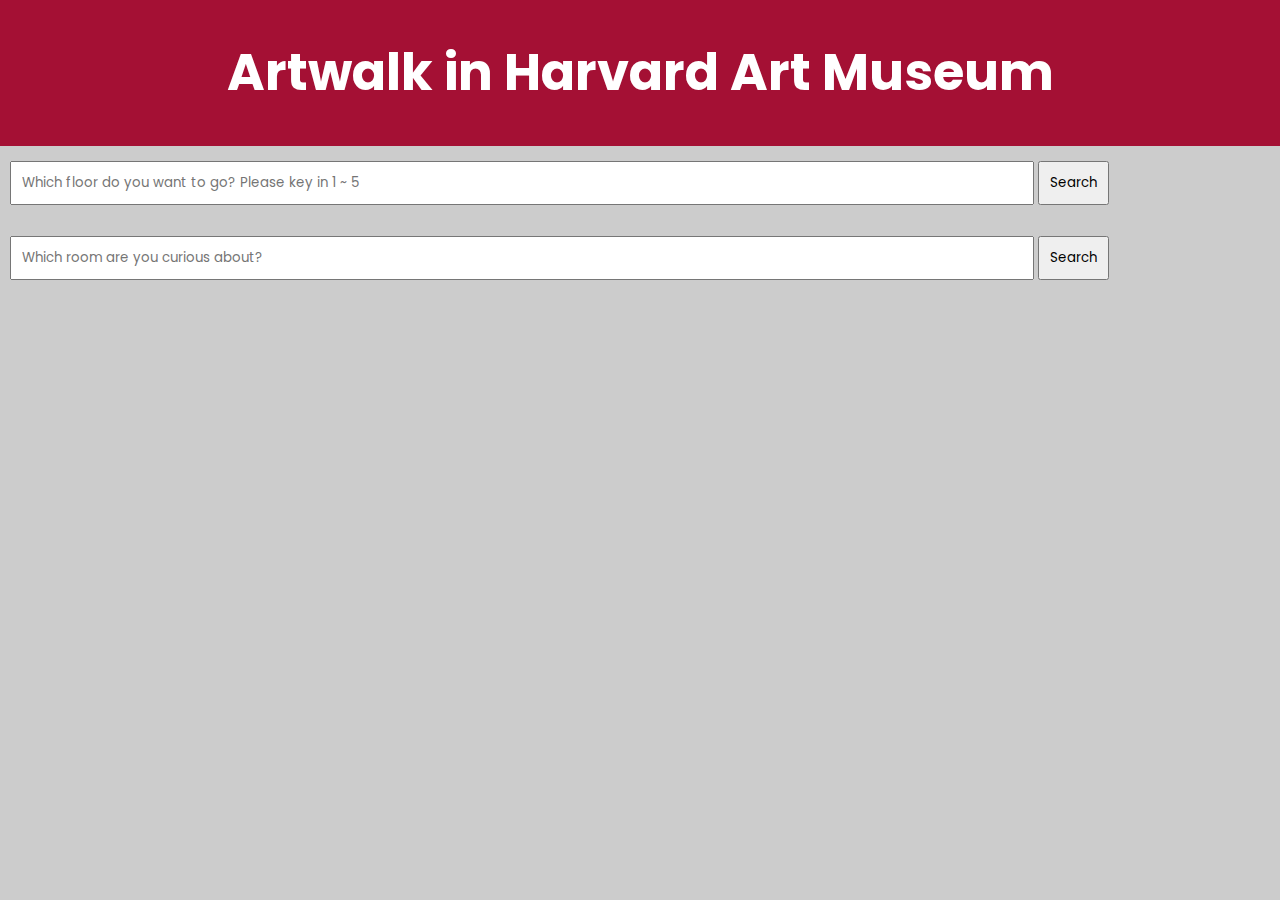
<file: index.html>
<!DOCTYPE html>
<html lang="en">
<head>
    <meta charset="UTF-8">
    <meta name="viewport" content="width=device-width, initial-scale=1.0">
    <title>Title of the project</title>
    <!---------External Libraries-------->
    <script src="https://code.jquery.com/jquery-3.7.1.js" integrity="sha256-eKhayi8LEQwp4NKxN+CfCh+3qOVUtJn3QNZ0TciWLP4=" crossorigin="anonymous"></script>
    <!---------Your Files-->
    <script src="./app.js" defer></script>
    <link rel="stylesheet" href="./style.css">
</head>
<body>
    <header>
        <h1>Artwalk in Harvard Art Museum</h1>
    </header>
    <main>
        <div class="form">
          <form>
          <input type="text" name="floorLevel" placeholder="Which floor do you want to go? Please key in 1 ~ 5">
          <button>Search</button>
          </form>
        </div>
        <div class="room">
            <ul class="roomList">
            
            </ul>
        </div>
        <div class="form2">
          <form>
          <input type="text" name="id" placeholder="Which room are you curious about?">
          <button>Search</button>
          </form>
        </div>
        <div class="roomD">
        
        </div>
      </main>
      <footer>
      </footer>
    </body>
  </html>
    
</body>
</html>
</file>
<file: style.css>
@import url('https://fonts.googleapis.com/css2?family=Open+Sans&family=Poppins&display=swap');

*{

    box-sizing:border-box;
    font-family:'Poppins',sans-serif;
}

@media all and (max-width: 699px) and (min-width: 520px), (min-width: 1151px) {
    body {
     background: #ccc;
   }
 }

h1 {
    font-size: 4vw;
}

body{
    display: flex;
    flex-direction: column;
    margin: 0 auto;
    min-height: 100%;
}

header {
    text-align: center;
    background-color: #A41034;
    color: white;
}


.form input[type="text"] {
    position:relative;
    left: 10px;
    width: 80%; /* Adjust the width as needed */
    padding: 10px; /* Optional: Add padding for better appearance */
    box-sizing: border-box; /* Optional: Include padding and border in the element's total width and height */
  }

  .form2 input[type="text"] {
    position:relative;
    left: 10px;
    width: 80%; /* Adjust the width as needed */
    padding: 10px;/* Optional: Add padding for better appearance */
    box-sizing: border-box; /*Optional: Include padding and border in the element's total width and height */
}
  
button {
    position:relative;
    left: 10px;
    padding: 10px;
    margin-top: 15px;
    /* Add any additional styling for the button if needed */
  }


ul {
    list-style-type: none;
}

.roomD{
    padding: 25px;
}
</file>
